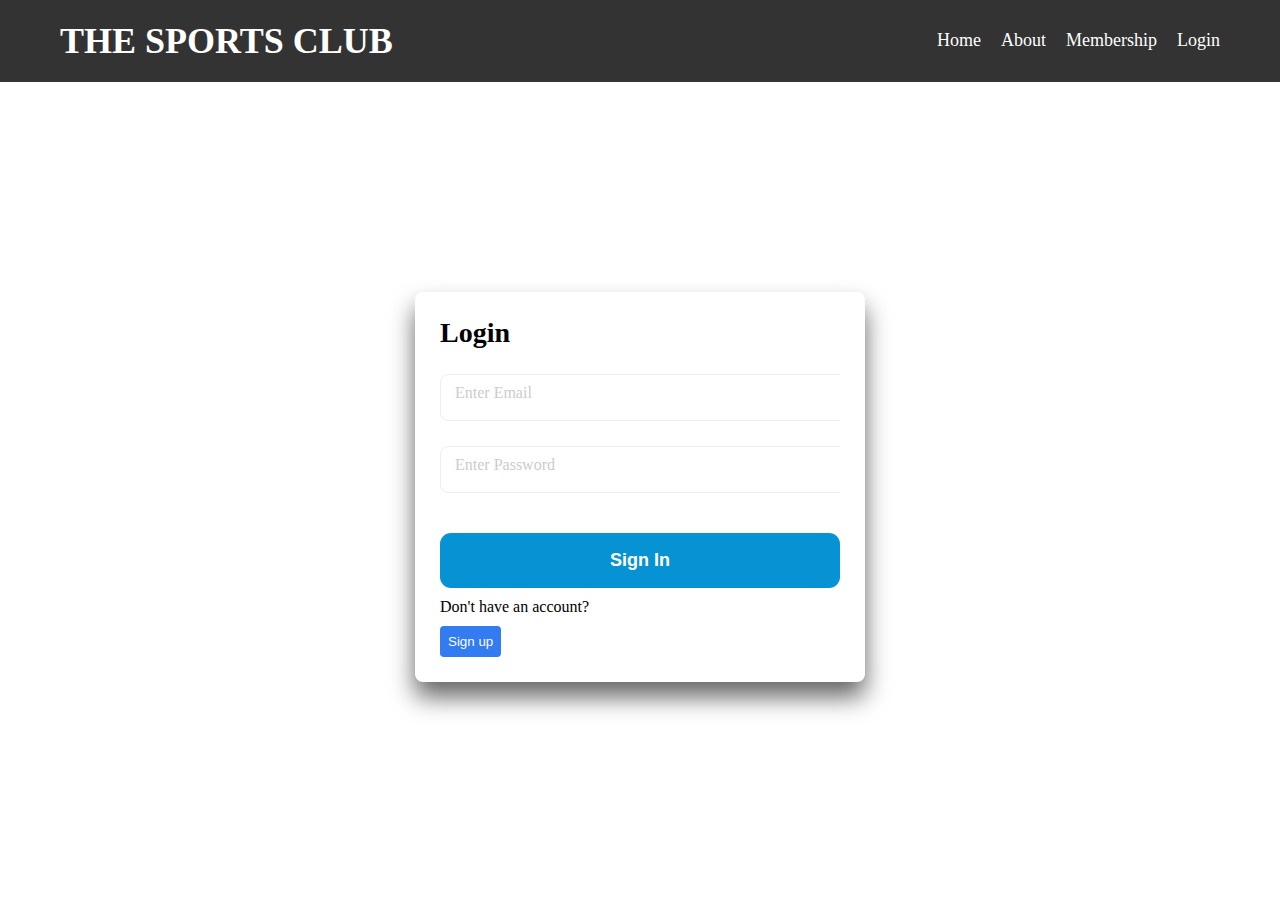
<file: templates/login.html>
<!DOCTYPE html>
<html lang="en">
<head>
    <meta charset="UTF-8">
    <meta name="viewport" content="width=device-width, initial-scale=1.0">
    <title>Login</title>
    <link rel="stylesheet" href="/style.css">
</head>
<body>
    <header>
        <div>
            <h1>
                THE SPORTS CLUB
            </h1>
        </div>

        <div class="header-list">
            <a href="index.html"><li>Home</li></a>
                <li>About</li>
                <li>Membership</li>
                <a href="login.html"><li >Login</li></a>
        </div> 
      </header>
      <main>
        <div id="login-box">
            <div class="box">
                <div class="form-control">
                    <p class="title">Login</p>
                    <div class="input-field">
                        <input required class="input" type="text" id="email" />
                        <label class="label" for="input">Enter Email</label>
                    </div>
                    <div class="input-field">
                        <input required class="input" type="text" id="password" />
                        <label class="label" for="input">Enter Password</label>
                    </div>
                    <button class="submit-btn" id="login-btn">Sign In</button>
                    <p>
                        Don't have an account?
                    </p>
                    <a href="signup.html">
                        <button>
                            Sign up
                        </button>
                    </a>
                </div>

            </div>
        </div>
    </main>
</body>
</html>
</file>
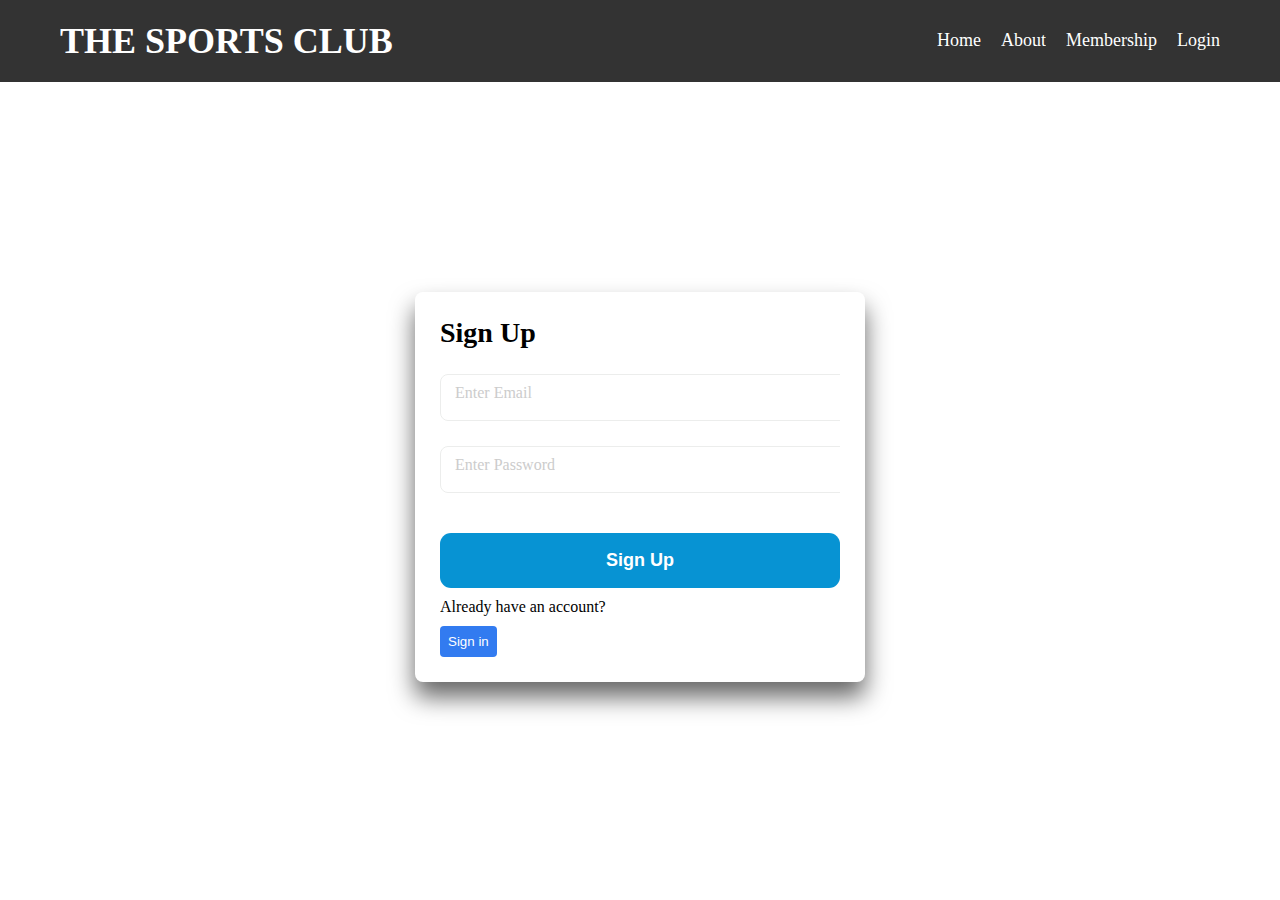
<file: templates/signup.html>
<!DOCTYPE html>
<html lang="en">
<head>
    <meta charset="UTF-8">
    <meta name="viewport" content="width=device-width, initial-scale=1.0">
    <title>Login</title>
    <link rel="stylesheet" href="/style.css">
</head>
<body>
    <header>
        <div>
            <h1>
                THE SPORTS CLUB
            </h1>
        </div>

        <div class="header-list">
                <a href="index.html"><li>Home</li></a>
                <li>About</li>
                <li>Membership</li>
                <a href="login.html"><li >Login</li></a>
        </div> 
      </header>
      <main>
        <div id="login-box">
            <div class="box">
                <div class="form-control">
                    <p class="title">Sign Up</p>
                    <div class="input-field">
                        <input required class="input" type="text" id="email" />
                        <label class="label" for="input">Enter Email</label>
                    </div>
                    <div class="input-field">
                        <input required class="input" type="text" id="password" />
                        <label class="label" for="input">Enter Password</label>
                    </div>
                    <button class="submit-btn" id="login-btn">Sign Up</button>
                    <p>
                        Already have an account?
                    </p>
                    <a href="login.html">
                        <button>
                            Sign in
                        </button>
                    </a>
                </div>

            </div>
        </div>
    </main>
</body>
</html>
</file>
<file: style.css>
*{
    margin: 0;
    padding: 0;
    overflow-x: hidden;
}
header{
    display: flex;
    justify-content: space-between;
    padding: 20px 60px;
    background-color: #333333;
    color: white;
}
h1{
    font-size: 36px;
}
li{
    list-style: none;
}
.header-list{
    display: flex;
    gap: 20px;
    font-size: 18px;
    padding-top: 10px;
}
.hero{
    width: 120vw;
    height: 92vh;
    background: url('images/hero.jpg') no-repeat;
    background-size: cover;
    background-blend-mode: color-burn;
    display: flex;
    justify-content: center;

   
}
.hero-container{
    margin-left: 600px;
    margin-top: 200px;
    
}
.hero-container h5{
    font-size: 36px;
    /* background: white; */
    /* padding: 10px 20px; */
}
.hero-container h3{
   /* line-height: 40px; */
   font-size: 48px;
   width: 350px;
   margin-top: 12px;
}
.hero-container p{
    width: 280px;
    font-size: 24px;
    margin-top: 12px;
}
.our-program{
    display: flex;
    flex-direction: column;
}
.our-program-head{
    height: 100px;
    width: 100%;
    display: flex;
    justify-content: center;
    align-items: center;
    font-size: 32px;
}
.programs-info{
    height: 500px;
    width: 100%;
    display: flex;
    justify-content: space-around;
    align-items: center;
}
.cycling{
    background: url('images/cycling.jpg') no-repeat;
    width:  400px;
    height: 400px;
    background-size: cover;
    display: flex;
    justify-content: center;
    align-items: center;
    color: white;
    font-size: 36px;
}
.program-container{
    display: flex;
    flex-direction: column;
}
.cycling h2, .golf h2, .swimming h2, .track h2, .weight h2{
    text-align: center;
}
.golf{
    background: url('images/golf.jpg') no-repeat;
    width:  400px;
    height: 400px;
    background-size: cover;
    display: flex;
    justify-content: center;
    align-items: center;
    color: white;
    font-size: 36px;
}
.swimming{
    background: url('images/swimming.jpg') no-repeat;
    width:  400px;
    height: 400px;
    background-size: cover;
    display: flex;
    justify-content: center;
    align-items: center;
    color: white;
    font-size: 36px;
}
.tennis{
    background: url('images/tennis.jpg') no-repeat;
    width:  400px;
    height: 400px;
    background-size: cover;
    display: flex;
    justify-content: center;
    align-items: center;
    color: white;
    font-size: 36px;
}
.track{
    background: url('images/track.jpg') no-repeat;
    width:  400px;
    height: 400px;
    background-size: cover;
    display: flex;
    justify-content: center;
    align-items: center;
    color: white;
    font-size: 36px;
}
.weight{
    background: url('images/weight.jpg') no-repeat;
    width:  400px;
    height: 400px;
    background-size: cover;
    display: flex;
    justify-content: center;
    align-items: center;
    color: white;
    font-size: 36px;
}
.subscription{
    display: flex;
    flex-direction: column;
}
.subscription-head{
    display: flex;
    justify-content: center;
    align-items: center;
    text-align: center;
    height: 100px;
}
.subscription-head h1{
    font-size: 48px;
    font-weight: bold;
}
.subscription-para{
    display: flex;
    justify-content: center;
    align-items: center;
    height: 80px;
}
.subscription-para h4{
    font-size: 20px;
    font-weight: 500;
}
.subscription-items{
    display: flex;
    justify-content: space-around;
}
.package h4{
   height: 60px;
   display: flex;
   justify-content: flex-start;
   align-items: center;
   font-size: 28px;
}
.package p{
    height: 40px;
    display: flex;
   justify-content: flex-start;
   align-items: center;
   font-size: 20px;
}

.testimonials-head{
    height: 100px;
    display: flex;
    justify-content: center;
    align-items: center;
}
.testimonials-head h1{
     text-align: center;
     font-size: 48px;
}
a{
    color: white;
    text-decoration: none;
}
.box {
    min-height: 90vh;
    height: 100%;
    display: flex;
    justify-content: center;
    align-items: center;
  }
  
  .form-control {
    margin: 20px;
    background-color: #ffffff;
    box-shadow: 0 15px 25px rgba(0, 0, 0, 0.6);
    width: 400px;
    display: flex;
    justify-content: center;
    flex-direction: column;
    gap: 10px;
    padding: 25px;
    border-radius: 8px;
  }
  
  .title {
    font-size: 28px;
    font-weight: 800;
  }
  
  .input-field {
    position: relative;
    width: 100%;
  }
  
  .input {
    margin-top: 15px;
    width: 100%;
    outline: none;
    border-radius: 8px;
    height: 45px;
    border: 1.5px solid #ecedec;
    background: transparent;
    padding-left: 10px;
  }
  
  .input:focus {
    border: 1.5px solid #2d79f3;
  }
  
  .input-field .label {
    position: absolute;
    top: 25px;
    left: 15px;
    color: #ccc;
    transition: all 0.3s ease;
    pointer-events: none;
    z-index: 2;
  }
  
  .input-field .input:focus~.label,
  .input-field .input:valid~.label {
    top: 5px;
    left: 5px;
    font-size: 12px;
    color: #2d79f3;
    background-color: #ffffff;
    padding-left: 5px;
    padding-right: 5px;
  }
  
  .submit-btn {
    margin-top: 30px;
    height: 55px;
    background: #f2f2f2;
    border-radius: 11px;
    border: 0;
    outline: none;
    color: #ffffff;
    font-size: 18px;
    font-weight: 700;
    background: rgb(7, 147, 211);
    box-shadow: 0px 0px 0px 0px #ffffff, 0px 0px 0px 0px #000000;
    transition: all 0.3s cubic-bezier(0.15, 0.83, 0.66, 1);
    cursor: pointer;
  }
  
  .submit-btn:hover {
    box-shadow: 0px 0px 0px 2px #ffffff, 0px 0px 0px 4px #0000003a;
  }
  
  a button {
    padding: 8px 8px;
    border: none;
    background-color: #327bf0;
    color: white;
    border-radius: 4px;
    cursor: pointer;
  }
  .testimonials-content{
    display: flex;
    justify-content: space-around;
  }
  .testimonials-div{
    
    height: 300px;
    display: flex;
    flex-direction: column;
    justify-content: center;
    align-items: center;
    width: 360px;
  }
  .testimonials-div p{
   
    text-align: center;
  }
  .testimonials-para{
    height: 140px;
    line-height: 20px;
    display: flex;
    justify-content: center;
    align-items: center;
    text-align: center;
  }
  .testimonials-div h4{
    text-align: center;
    font-size: 24px;
  }
  .banner{
    background: url('/images/banner.jpg') no-repeat;
    background-size: cover;
    width: 1400px;
    height: 450px;
    margin-left: 15%;
    margin-top: 80px;
    margin-bottom: 80px;
    display: flex;
    flex-direction: column;

    
    color: white;
  }
  .banner-head h2{
  padding-right: 120px;
  padding-top: 180px;
  font-size: 30px;
  text-align: right;

  font-weight: 500;
  }
  .banner-btn{
   margin-top: 30px;
   margin-left: 63%;
  }
  .banner-btn button{
    width: 100px;
    height: 40px;
    text-align: center;
    cursor: pointer;
  }
  footer{
    height: 60px;
    display: flex;
    justify-content: center;
    align-items: center;
    font-size: 20px;
  }
</file>
